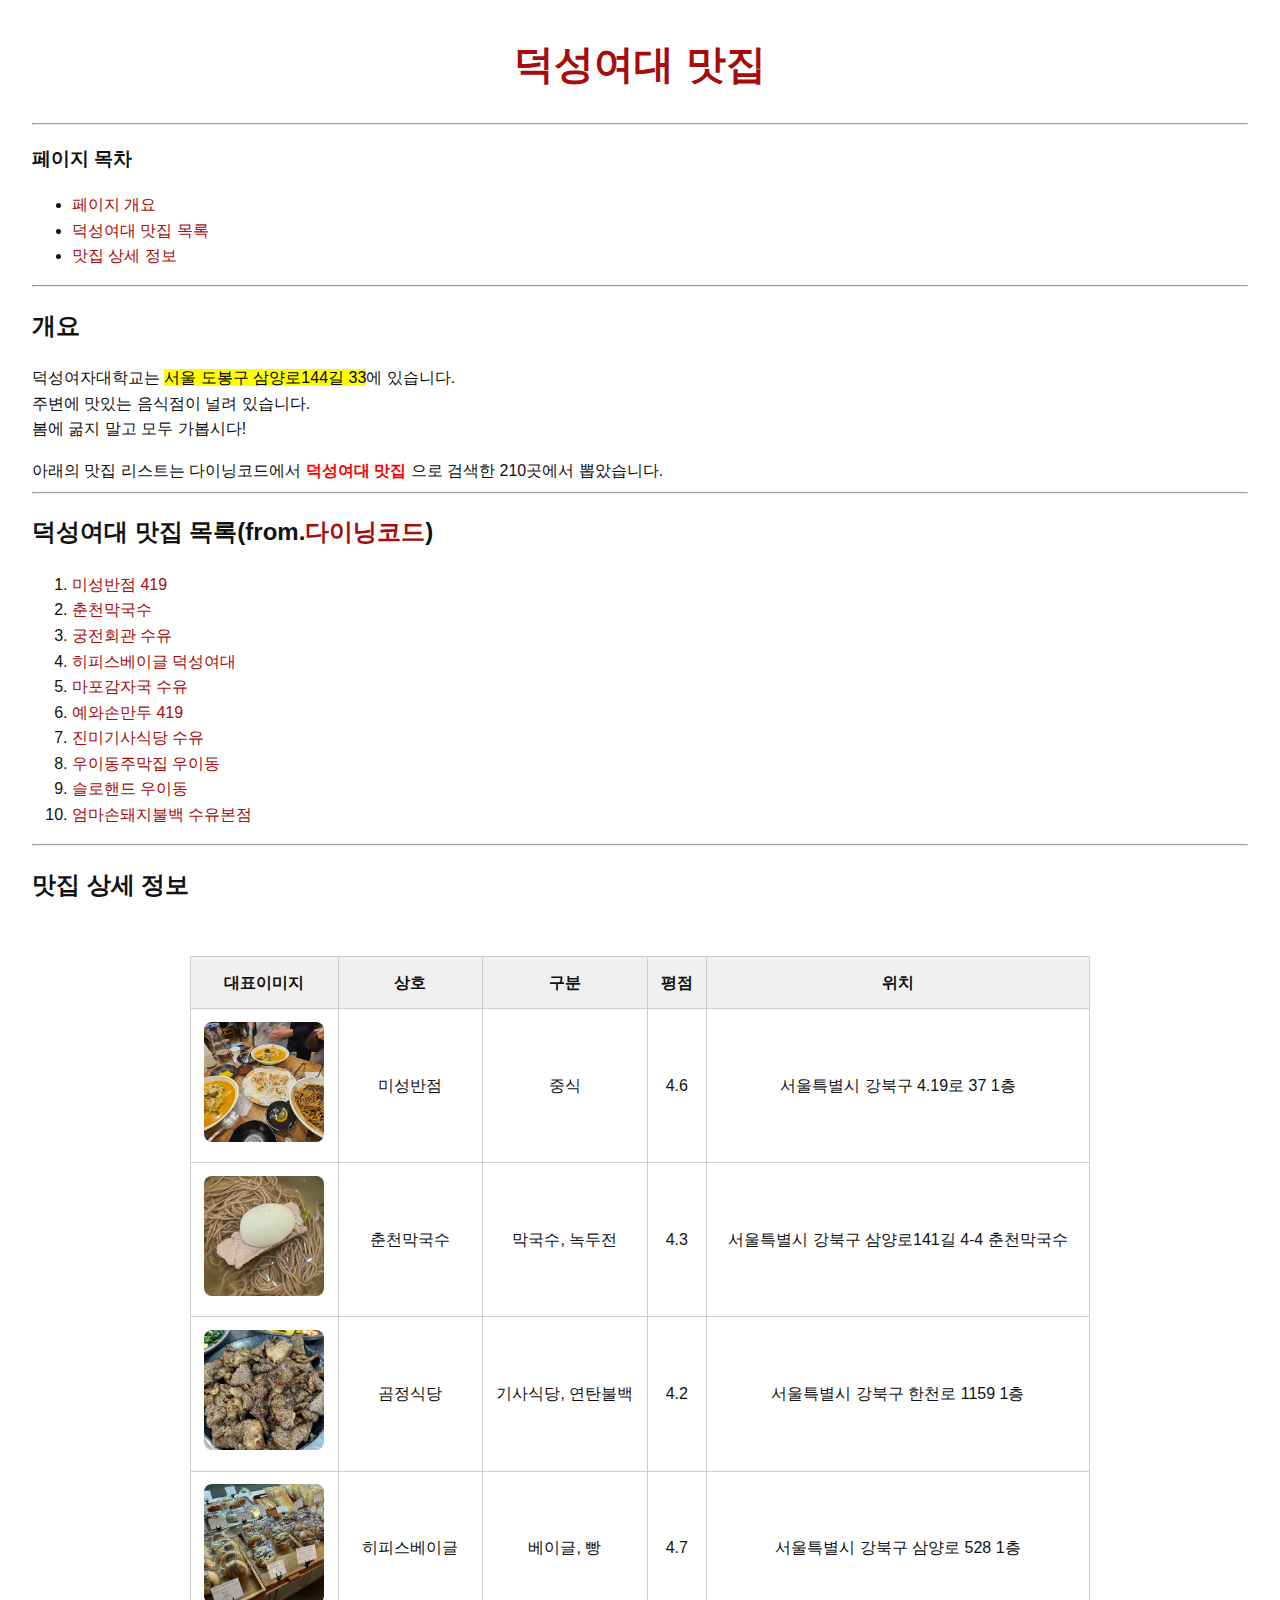
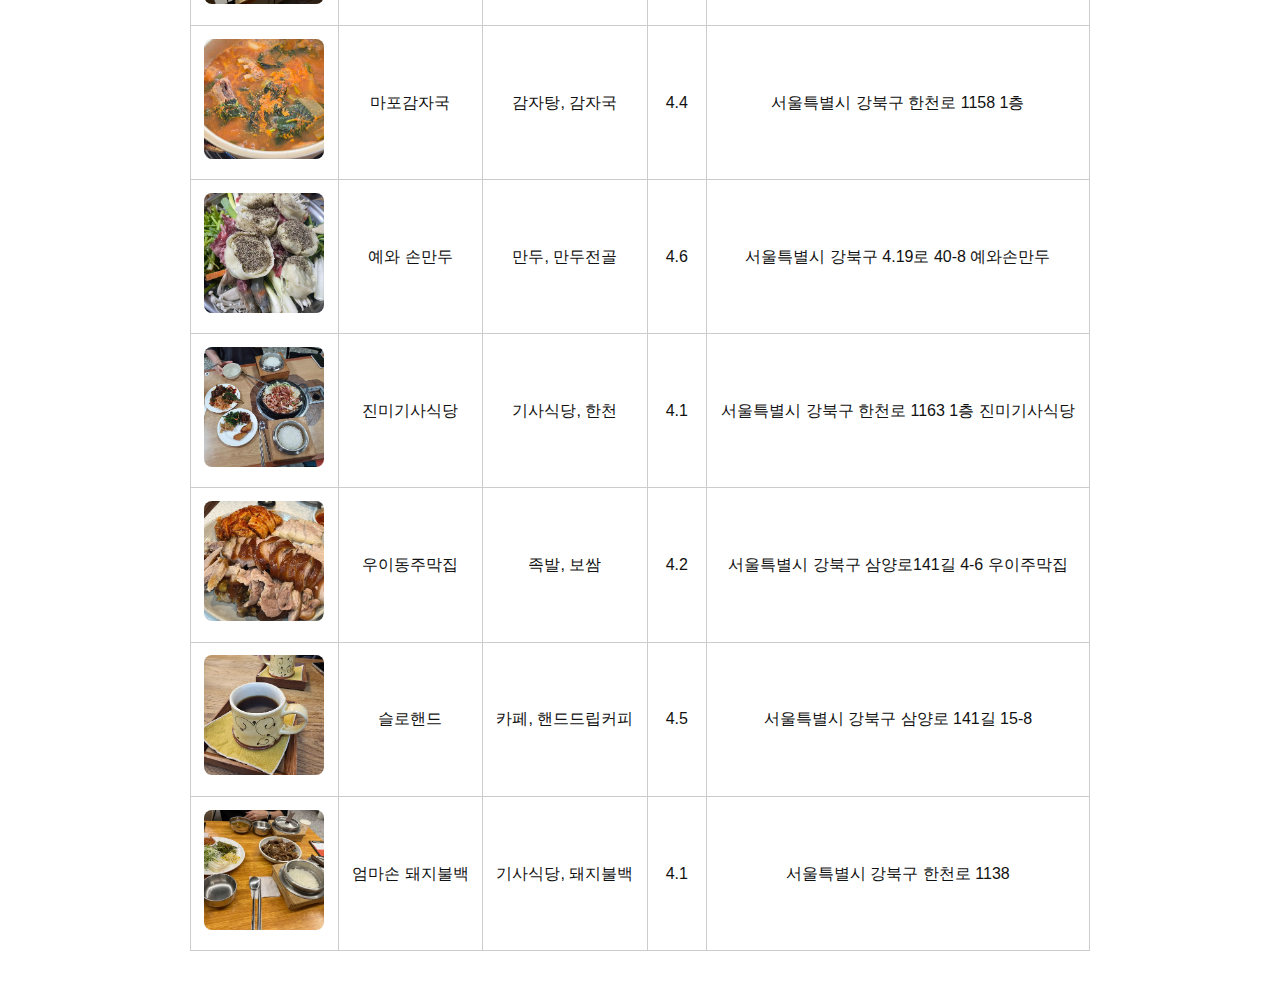
<file: index.html>
<!DOCTYPE html>
<html lang="ko">
    <head>
        <meta charset="utf-8">
        <title>덕성여대 맛집</title>
        <link rel="stylesheet" href="style.css" />
    </head>
    <body>

        <h1>덕성여대 맛집</h1>

        <hr>

        <!--페이지 목차-->
        <h3>페이지 목차</h3>

        <ul> <!--클릭하면 이동-->
            <li><a href="#overview">페이지 개요</a></li>
            <li><a href="#restaurant_list">덕성여대 맛집 목록</a></li>
            <li><a href="#restaurant_detail">맛집 상세 정보</a></li>
        </ul>

        <hr>

        <!--개요-->
        <h2 id="overview">개요</h2>
        <p>덕성여자대학교는 <mark>서울 도봉구 삼양로144길 33</mark>에 있습니다.<br>
            주변에 맛있는 음식점이 널려 있습니다.<br>봄에 굶지 말고 모두 가봅시다!</p>
        <div>아래의 맛집 리스트는 다이닝코드에서 
            <span class="highlight">덕성여대 맛집</span>
            으로 검색한 210곳에서 뽑았습니다.</div>

        <hr>

        <!--맛집 링크 리스트-->
        <h2 id="restaurant_list">덕성여대 맛집 목록(from.<a href ="https://www.diningcode.com/list.dc?query=%EB%8D%95%EC%84%B1%EC%97%AC%EB%8C%80"target="_blank">다이닝코드</a>)</h2>

        <ol type="1">
            <!--각각 상세 페이지로 연결-->
            <li><a href="pages/place1.html" title="링크를 클릭하시면 미성반점 상세페이지로 이동합니다.">미성반점 419</a></li>
            <li><a href="pages/place2.html" title="링크를 클릭하시면 춘천막국수 상세페이지로 이동합니다">춘천막국수</a></li>
            <li><a href="pages/place3.html" title="링크를 클릭하시면 궁전회관 상세페이지로 이동합니다.">궁전회관 수유</li>
            <li><a href="pages/place4.html" title="링크를 클릭하시면 히피스베이글 상세페이지로 이동합니다.">히피스베이글 덕성여대</a></li>
            <li><a href="pages/place5.html" title="링크를 클릭하시면 마포감자국 상세페이지로 이동합니다.">마포감자국 수유</a></li>
            <li><a href="pages/place6.html" title="링크를 클릭하시면 예와손만두 상세페이지로 이동합니다.">예와손만두 419</a></li>
            <li><a href="pages/place7.html" title="링크를 클릭하시면 진미기사식당 상세페이지로 이동합니다.">진미기사식당 수유</a></li>
            <li><a href="pages/place8.html" title="링크를 클릭하시면 우이동주막집 상세페이지로 이동합니다.">우이동주막집 우이동</a></li>
            <li><a href="pages/place9.html" title="링크를 클릭하시면 슬로핸드 상세페이지로 이동합니다.">슬로핸드 우이동</a></li>
            <li><a href="pages/place10.html" title="링크를 클릭하시면 엄마손돼지불백 상세페이지로 이동합니다.">엄마손돼지불백 수유본점</a></li>
        </ol>

        <hr>

        <!--맛집 상세 정보-->
        <h2 id="restaurant_detail">맛집 상세 정보</h2>
        <div class="table-wrapper">
            <table>
                <thead>
                    <tr>
                        <th>대표이미지</th>
                        <th>상호</th>
                        <th>구분</th>
                        <th>평점</th>
                        <th>위치</th>
                    </tr>
                </thead>
                <tbody>
                    <tr>
                        <td>
                            <a href="pages/place1.html" title="미성반점 상세 페이지">
                            <img src="media/place1.jpg.webp" alt="미성반점">
                            </a>
                        </td>
                        <td>미성반점</td>
                        <td>중식</td>
                        <td>4.6</td>
                        <td>서울특별시 강북구 4.19로 37 1층</td>
                    </tr>
                    <tr>
                        <td>
                            <a href="pages/place2.html" title="춘천막국수 상세 페이지">
                            <img src="media/place2.jpg.webp" alt="춘천막국수">
                            </a>
                        </td>
                        <td>춘천막국수</td>
                        <td>막국수, 녹두전</td>
                        <td>4.3</td>
                        <td>서울특별시 강북구 삼양로141길 4-4 춘천막국수</td>
                    </tr>
                    <tr>
                        <td>
                            <a href="pages/place3.html" title="곰정식당 상세 페이지">
                            <img src="media/place3.jpg.webp" alt="곰정식당">
                            </a>
                        </td>
                        <td>곰정식당</td>
                        <td>기사식당, 연탄불백</td>
                        <td>4.2</td>
                        <td>서울특별시 강북구 한천로 1159 1층</td>
                    </tr>
                    <tr>
                        <td>
                            <a href="pages/place4.html" title="히피스베이글 상세 페이지">
                            <img src="media/place4.jpg.webp" alt="히피스베이글">
                            </a>
                        </td>
                        <td>히피스베이글</td>
                        <td>베이글, 빵</td>
                        <td>4.7</td>
                        <td>서울특별시 강북구 삼양로 528 1층</td>
                    </tr>
                    <tr>
                        <td>
                            <a href="pages/place5.html" title="마포감자국 상세 페이지">
                            <img src="media/place5.jpg.webp" alt="마포감자국">
                            </a>
                        </td>
                        <td>마포감자국</td>
                        <td>감자탕, 감자국</td>
                        <td>4.4</td>
                        <td>서울특별시 강북구 한천로 1158 1층</td>
                    </tr>
                    <tr>
                        <td>
                            <a href="pages/place6.html" title="예와 손만두 상세 페이지">
                            <img src="media/place6.jpg.webp" alt="예와 손만두">
                            </a>
                        </td>
                        <td>예와 손만두</td>
                        <td>만두, 만두전골</td>
                        <td>4.6</td>
                        <td>서울특별시 강북구 4.19로 40-8 예와손만두</td>
                    </tr>
                    <tr>
                        <td>
                            <a href="pages/place7.html" title="진미기사식당 상세 페이지">
                            <img src="media/place7.jpg.webp" alt="진미기사식당">
                            </a>
                        </td>
                        <td>진미기사식당</td>
                        <td>기사식당, 한천</td>
                        <td>4.1</td>
                        <td>서울특별시 강북구 한천로 1163 1층 진미기사식당</td>
                    </tr>
                    <tr>
                        <td>
                            <a href="pages/place8.html" title="우이동주막집 상세 페이지">
                            <img src="media/place8.jpg.webp" alt="우이동주막집">
                            </a>
                        </td>
                        <td>우이동주막집</td>
                        <td>족발, 보쌈</td>
                        <td>4.2</td>
                        <td>서울특별시 강북구 삼양로141길 4-6 우이주막집</td>
                    </tr>
                    <tr>
                        <td>
                            <a href="pages/place9.html" title="슬로핸드 상세 페이지">
                            <img src="media/place9.jpg.webp" alt="슬로핸드">
                            </a>
                        </td>
                        <td>슬로핸드</td>
                        <td>카페, 핸드드립커피</td>
                        <td>4.5</td>
                        <td>서울특별시 강북구 삼양로 141길 15-8</td>
                    </tr>
                    <tr>
                        <td>
                            <a href="pages/place10.html" title="돼지불백 상세 페이지">
                            <img src="media/place10.jpg.webp" alt="엄마손 돼지불백">
                            </a>
                        </td>
                        <td>엄마손 돼지불백</td>
                        <td>기사식당, 돼지불백</td>
                        <td>4.1</td>
                        <td>서울특별시 강북구 한천로 1138</td>
                    </tr>
                </tbody>
            </table>
        </div>
    </body>
</html>
</file>
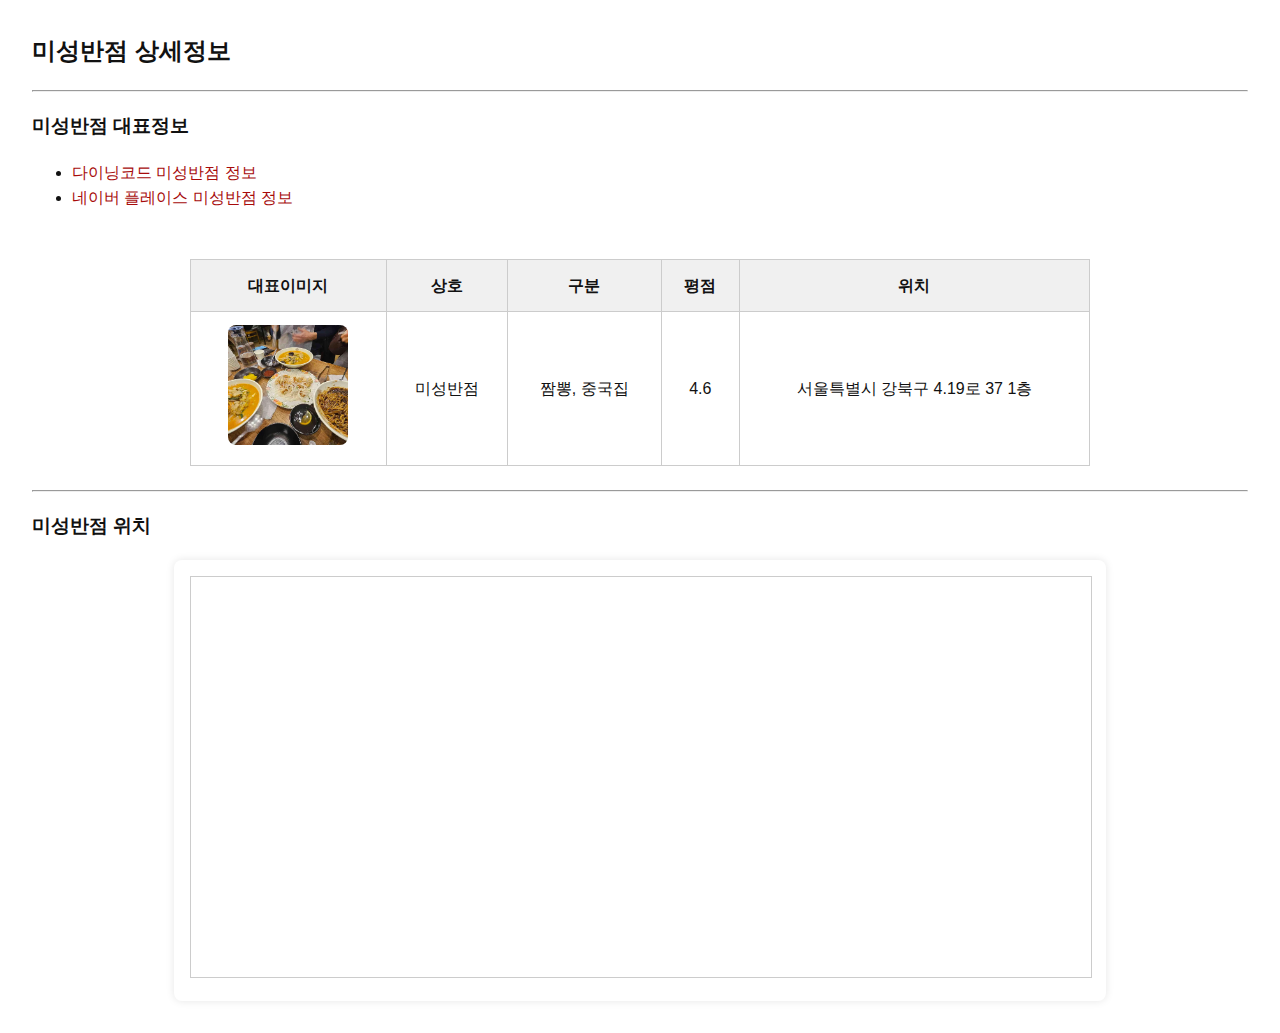
<file: pages/place1.html>
<!DOCTYPE html>
<html lang="ko">
<head>
    <meta charset="utf-8">
    <title>미성반점 상세정보</title>
    <link rel="stylesheet" href="https://yujinshim05.github.io/dswu_yumm/style.css">
</head>
<body>

    <!--페이지 제목-->
    <h2>미성반점 상세정보</h2>
    <hr>

    <!-- 외부 정보 링크-->
    <h3>미성반점 대표정보</h3>
    <ul>
    <li><a href="https://www.diningcode.com/profile.php?rid=EoSFCReL7v7S" target="_blank">다이닝코드 미성반점 정보</a></li>
    <li><a href="https://map.naver.com/p/entry/place/1898093858?placePath=%252Fhome%253Fentry%253Dplt&searchType=place&lng=127.0101463&lat=37.6471461&c=15.00,0,0,0,dh" target="_blank">네이버 플레이스 미성반점 정보</a></li>
    </ul>

    <!--매장 상세 정보 테이블-->
    <div class="table-wrapper">
    <table> 
        <thead>
        <tr>
            <th>대표이미지</th>
            <th>상호</th>
            <th>구분</th>
            <th>평점</th>
            <th>위치</th>
        </tr>
        </thead>
        <tbody>
        <tr>
            <td><img src="images/place1.jpg.webp" alt="미성반점" width="100" height="100"></td>
            <td>미성반점</td>
            <td>짬뽕, 중국집</td>
            <td>4.6</td>
            <td>서울특별시 강북구 4.19로 37 1층</td>
        </tr>
        </tbody>
    </table>
    </div>

    <hr>

    <!--지도-->
    <h3>미성반점 위치</h3>
    <div class="map-container">
        <iframe src="https://www.google.com/maps/embed?pb=!1m18!1m12!1m3!1d3159.0902625477884!2d127.00756827654347!3d37.64708191950438!2m3!1f0!2f0!3f0!3m2!1i1024!2i768!4f13.1!3m3!1m2!1s0x357cbdc2d050b8c7%3A0xe9a9e980609ea609!2z66-47ISx67CY7KCQ!5e0!3m2!1sko!2skr!4v1741822337895!5m2!1sko!2skr" width="100%" height="400" style="border:1px solid #ccc;" allowfullscreen="" loading="lazy" referrerpolicy="no-referrer-when-downgrade">
        </iframe>
    </div>
</body>
</html>
</file>
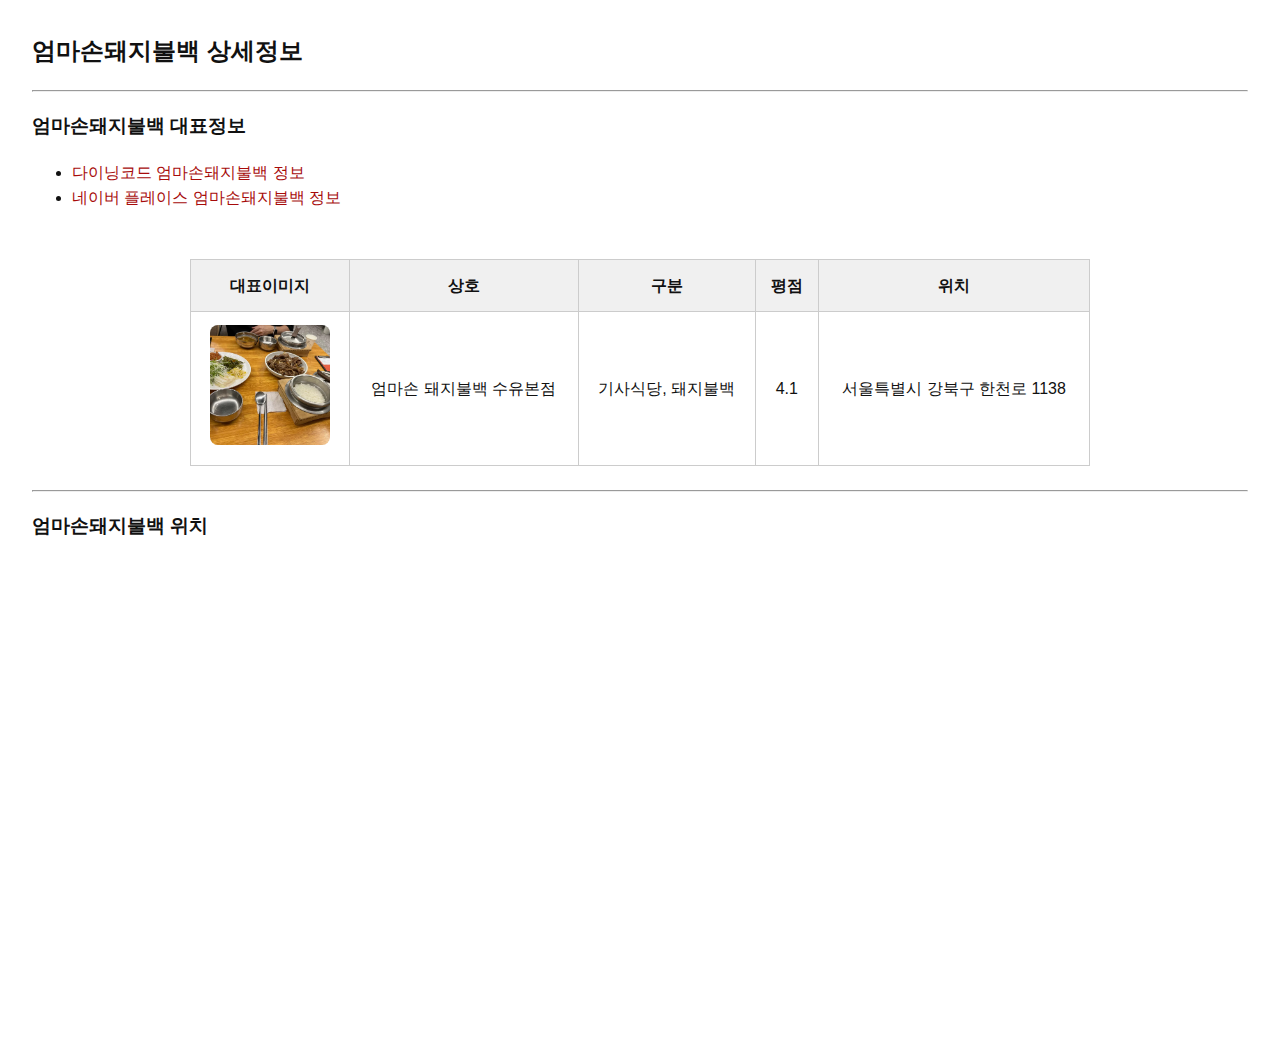
<file: pages/place10.html>
<!DOCTYPE html>
<html lang="ko">
  <head>
    <meta charset="utf-8">
    <title>엄마손돼지불백 상세정보</title>
    <link rel="stylesheet" href="https://yujinshim05.github.io/dswu_yumm/style.css">
  </head>
  <body>

    <!--페이지 제목-->
    <h2>엄마손돼지불백 상세정보</h2>
    <hr>

    <!--외부 정보 링크-->
    <h3>엄마손돼지불백 대표정보</h3>
    <ul>
      <li><a href="https://www.diningcode.com/profile.php?rid=YlIUedKbiOKd" target="_blank">다이닝코드 엄마손돼지불백 정보</a></li>
      <li><a href="https://map.naver.com/p/entry/place/18612798?c=15.00,0,0,0,dh" target="_blank">네이버 플레이스 엄마손돼지불백 정보</a></li>
    </ul>

    <!--매장 상세 정보 테이블-->
    <div class="table-wrapper">
      <table> 
        <thead>
          <tr>
            <th>대표이미지</th>
            <th>상호</th>
            <th>구분</th>
            <th>평점</th>
            <th>위치</th>
          </tr>
        </thead>
        <tbody>
          <tr>
            <td><img src="images/place10.jpg.webp" alt="엄마손돼지불백" width="100" height="100"></td>
            <td>엄마손 돼지불백 수유본점</td>
            <td>기사식당, 돼지불백</td>
            <td>4.1</td>
            <td>서울특별시 강북구 한천로 1138</td>
          </tr>
        </tbody>
      </table>
    </div>
    <hr>

    <!--지도-->
    <h3>엄마손돼지불백 위치</h3>
    <iframe src="https://www.google.com/maps/embed?pb=!1m18!1m12!1m3!1d3159.1231871031227!2d127.01580507654349!3d37.64630781954872!2m3!1f0!2f0!3f0!3m2!1i1024!2i768!4f13.1!3m3!1m2!1s0x357cbc22809ee9ff%3A0x9234d24f28b7ebc5!2z7JeE66eI7IaQ64-87KeA67aI67CxIOyImOycoOuzuOygkA!5e0!3m2!1sko!2skr!4v1741922052306!5m2!1sko!2skr" width="600" height="450" style="border:0;" allowfullscreen="" loading="lazy" referrerpolicy="no-referrer-when-downgrade"></iframe> 
  </body>
</html>
</file>
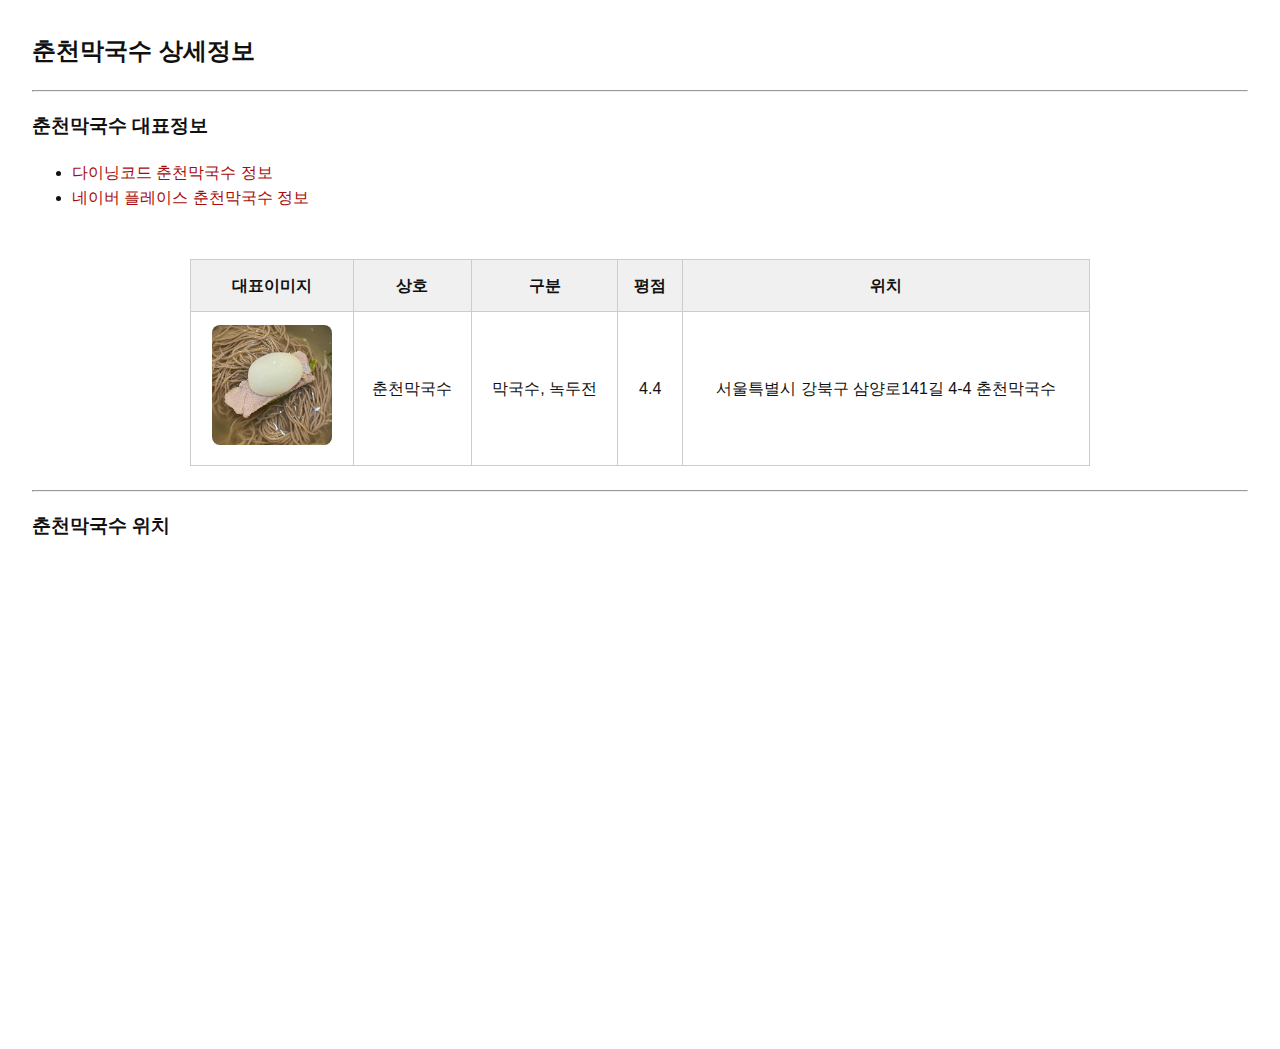
<file: pages/place2.html>
<!DOCTYPE html>
<html lang="ko">
<head>
    <meta charset="utf-8">
    <title>춘천막국수 상세정보</title>
    <link rel="stylesheet" href="https://yujinshim05.github.io/dswu_yumm/style.css">
</head>
<body>

    <!--페이지 제목-->
    <h2>춘천막국수 상세정보</h2>
    <hr>

    <!--외부 정보 링크-->
    <h3>춘천막국수 대표정보</h3>
    <ul>
    <li><a href="https://www.diningcode.com/profile.php?rid=Rg4VGFyEklE7" target="_blank">다이닝코드 춘천막국수 정보</a></li>
    <li><a href="https://map.naver.com/p/search/%EC%9A%B0%EC%9D%B4%EB%8F%99%20%EC%B6%98%EC%B2%9C%EB%A7%89%EA%B5%AD%EC%88%98/place/38276331?placePath=?entry=pll&from=nx&fromNxList=true&searchType=place&c=15.00,0,0,0,dh" target="_blank">네이버 플레이스 춘천막국수 정보</a></li>
    </ul>

    <!--매장 상세 정보 테이블-->
    <div class="table-wrapper">
    <table> 
        <thead>
        <tr>
            <th>대표이미지</th>
            <th>상호</th>
            <th>구분</th>
            <th>평점</th>
            <th>위치</th>
        </tr>
        </thead>
        <tbody>
        <tr>
            <td><img src="images/place2.jpg.webp" alt="춘천막국수" width="100" height="100"></td>
            <td>춘천막국수</td>
            <td>막국수, 녹두전</td>
            <td>4.4</td>
            <td>서울특별시 강북구 삼양로141길 4-4 춘천막국수 </td>
        </tr>
        </tbody>
    </table>
    </div>
    <hr>

    <!--지도-->
    <h3>춘천막국수 위치</h3>
    <iframe src="https://www.google.com/maps/embed?pb=!1m18!1m12!1m3!1d3158.9471418516896!2d127.01030117654359!3d37.65044671931107!2m3!1f0!2f0!3f0!3m2!1i1024!2i768!4f13.1!3m3!1m2!1s0x357cbc273783c6d5%3A0xd225ca3200179649!2z7LaY7LKc66eJ6rWt7IiY!5e0!3m2!1sko!2skr!4v1741918502711!5m2!1sko!2skr" width="600" height="450" style="border:0;" allowfullscreen="" loading="lazy" referrerpolicy="no-referrer-when-downgrade"></iframe>
</body>
</html>
</file>
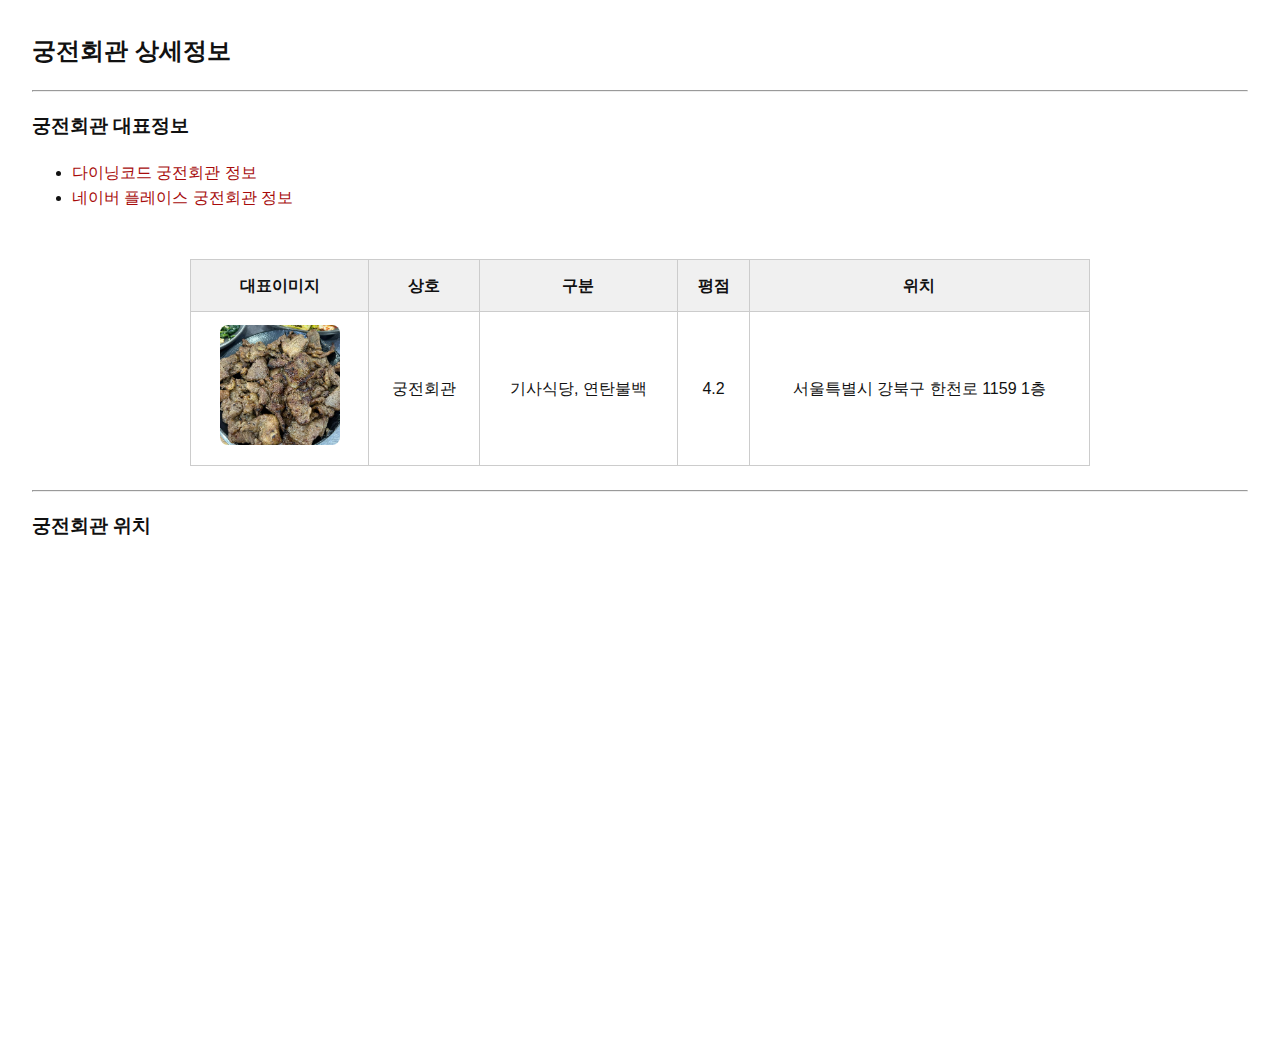
<file: pages/place3.html>
<!DOCTYPE html>
<html lang="ko">
  <head>
    <meta charset="utf-8">
    <title>궁전회관 상세정보</title>
    <link rel="stylesheet" href="https://yujinshim05.github.io/dswu_yumm/style.css">
  </head>
  <body>

    <!--페이지 제목-->
    <h2>궁전회관 상세정보</h2>
    <hr>

    <!--외부 정보 링크-->
    <h3>궁전회관 대표정보</h3>
    <ul>
      <li><a href="https://www.diningcode.com/profile.php?rid=LbW8IyOCzv6D" target="_blank">다이닝코드 궁전회관 정보</a></li>
      <li><a href="https://map.naver.com/p/search/%EA%B6%81%EC%A0%84%ED%9A%8C%EA%B4%80%20%EC%88%98%EC%9C%A0/place/17947483?c=15.00,0,0,0,dh&isCorrectAnswer=true" target="_blank">네이버 플레이스 궁전회관 정보</a></li>
    </ul>

    <!--매장 상세 정보 테이블-->
    <div class="table-wrapper">
      <table> 
        <thead>
          <tr>
            <th>대표이미지</th>
            <th>상호</th>
            <th>구분</th>
            <th>평점</th>
            <th>위치</th>
          </tr>
        </thead>
        <tbody>
          <tr>
            <td><img src="images/place3.jpg.webp" alt="궁전회관" width="100" height="100"></td>
            <td>궁전회관</td>
            <td>기사식당, 연탄불백</td>
            <td>4.2</td>
            <td>서울특별시 강북구 한천로 1159 1층</td>
          </tr>
        </tbody>
      </table>
    </div>
    <hr>

    <!--위치-->
    <h3>궁전회관 위치</h3>
    <iframe src="https://www.google.com/maps/embed?pb=!1m18!1m12!1m3!1d3159.0853882525166!2d127.01374967654361!3d37.64719651949766!2m3!1f0!2f0!3f0!3m2!1i1024!2i768!4f13.1!3m3!1m2!1s0x357cbc2256ef7639%3A0x96270b115a3d1938!2z6raB7KCE7ZqM6rSA!5e0!3m2!1sko!2skr!4v1741918790417!5m2!1sko!2skr" width="600" height="450" style="border:0;" allowfullscreen="" loading="lazy" referrerpolicy="no-referrer-when-downgrade"></iframe>
  </body>
</html>
</file>
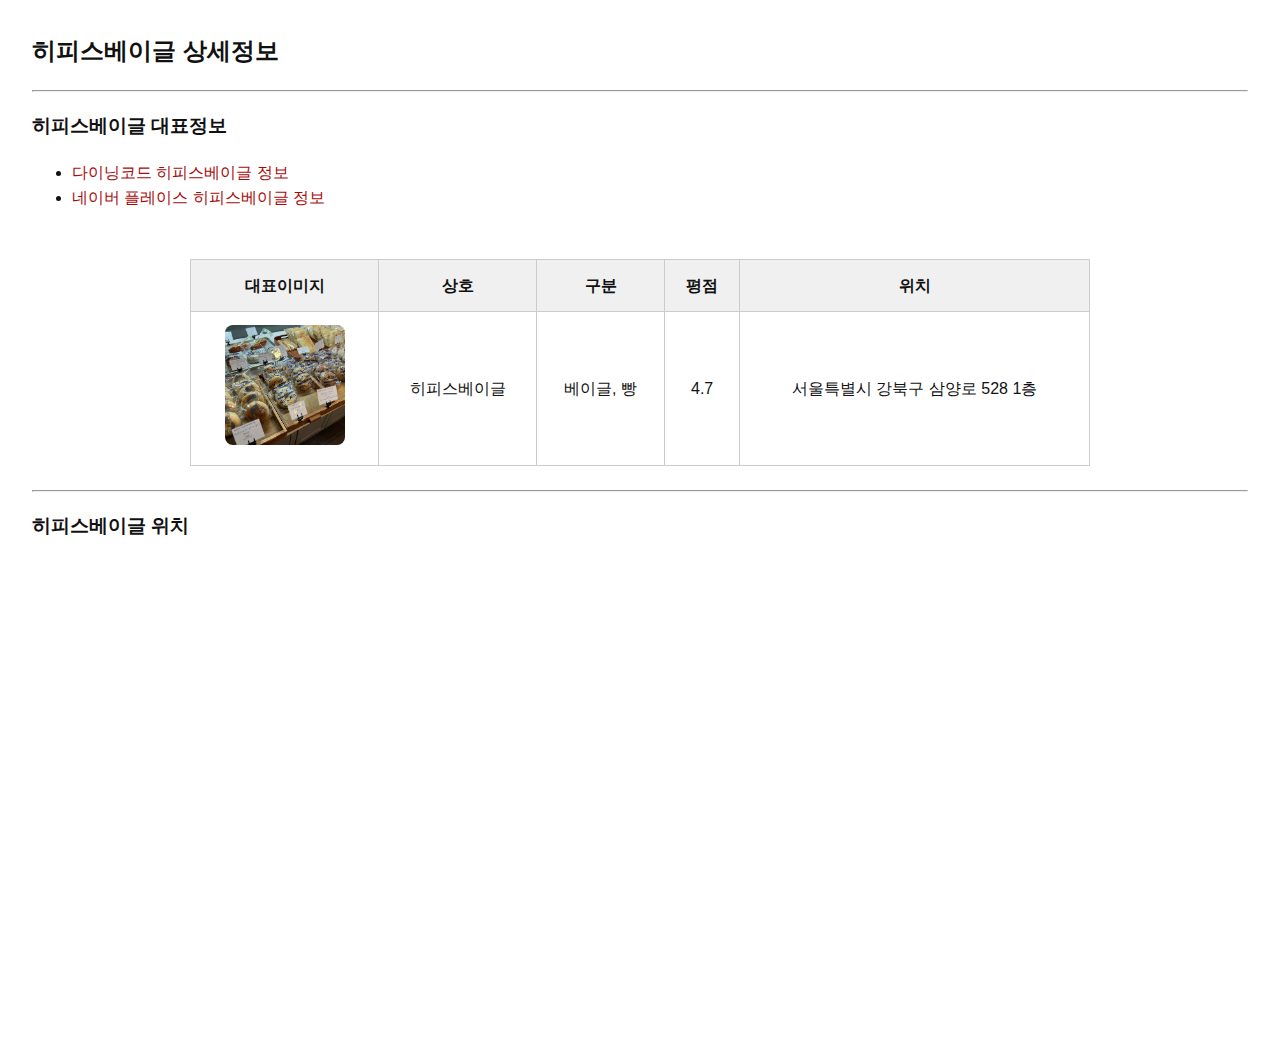
<file: pages/place4.html>
<!DOCTYPE html>
<html lang="ko">
  <head>
    <meta charset="utf-8">
    <title>히피스베이글 상세정보</title>
    <link rel="stylesheet" href="https://yujinshim05.github.io/dswu_yumm/style.css">
  </head>
  <body>

    <!--페이지 제목-->
    <h2>히피스베이글 상세정보</h2>
    <hr>

    <!--외부 정보 링크-->
    <h3>히피스베이글 대표정보</h3>
    <ul>
      <li><a href="https://www.diningcode.com/profile.php?rid=rRkynFz4YGYl" target="_blank">다이닝코드 히피스베이글 정보</a></li>
      <li><a href="https://map.naver.com/p/search/%ED%9E%88%ED%94%BC%EC%8A%A4%EB%B2%A0%EC%9D%B4%EA%B8%80%20/place/35051635?c=15.00,0,0,0,dh&isCorrectAnswer=true" target="_blank">네이버 플레이스 히피스베이글 정보</a></li>
    </ul>

    <!--매장 상세 정보 테이블-->
    <div class="table-wrapper">
      <table> 
        <thead>
          <tr>
            <th>대표이미지</th>
            <th>상호</th>
            <th>구분</th>
            <th>평점</th>
            <th>위치</th>
          </tr>
        </thead>
        <tbody>
          <tr>
            <td><img src="images/place4.jpg.webp" alt="미성반점" width="100" height="100"></td>
            <td>히피스베이글</td>
            <td>베이글, 빵</td>
            <td>4.7</td>
            <td>서울특별시 강북구 삼양로 528 1층 </td>
          </tr>
        </tbody>
      </table>
    </div>
    <hr>

    <!--지도-->
    <h3>히피스베이글 위치</h3>
    <iframe src="https://www.google.com/maps/embed?pb=!1m18!1m12!1m3!1d3158.964428524706!2d127.01104987654371!3d37.65004031933431!2m3!1f0!2f0!3f0!3m2!1i1024!2i768!4f13.1!3m3!1m2!1s0x357cbd2805f12dad%3A0x22acc44e07995af2!2z7Z6I7ZS87Iqk67Kg7J206riA!5e0!3m2!1sko!2skr!4v1741918956578!5m2!1sko!2skr" width="600" height="450" style="border:0;" allowfullscreen="" loading="lazy" referrerpolicy="no-referrer-when-downgrade"></iframe>
  </body>
</html>
</file>
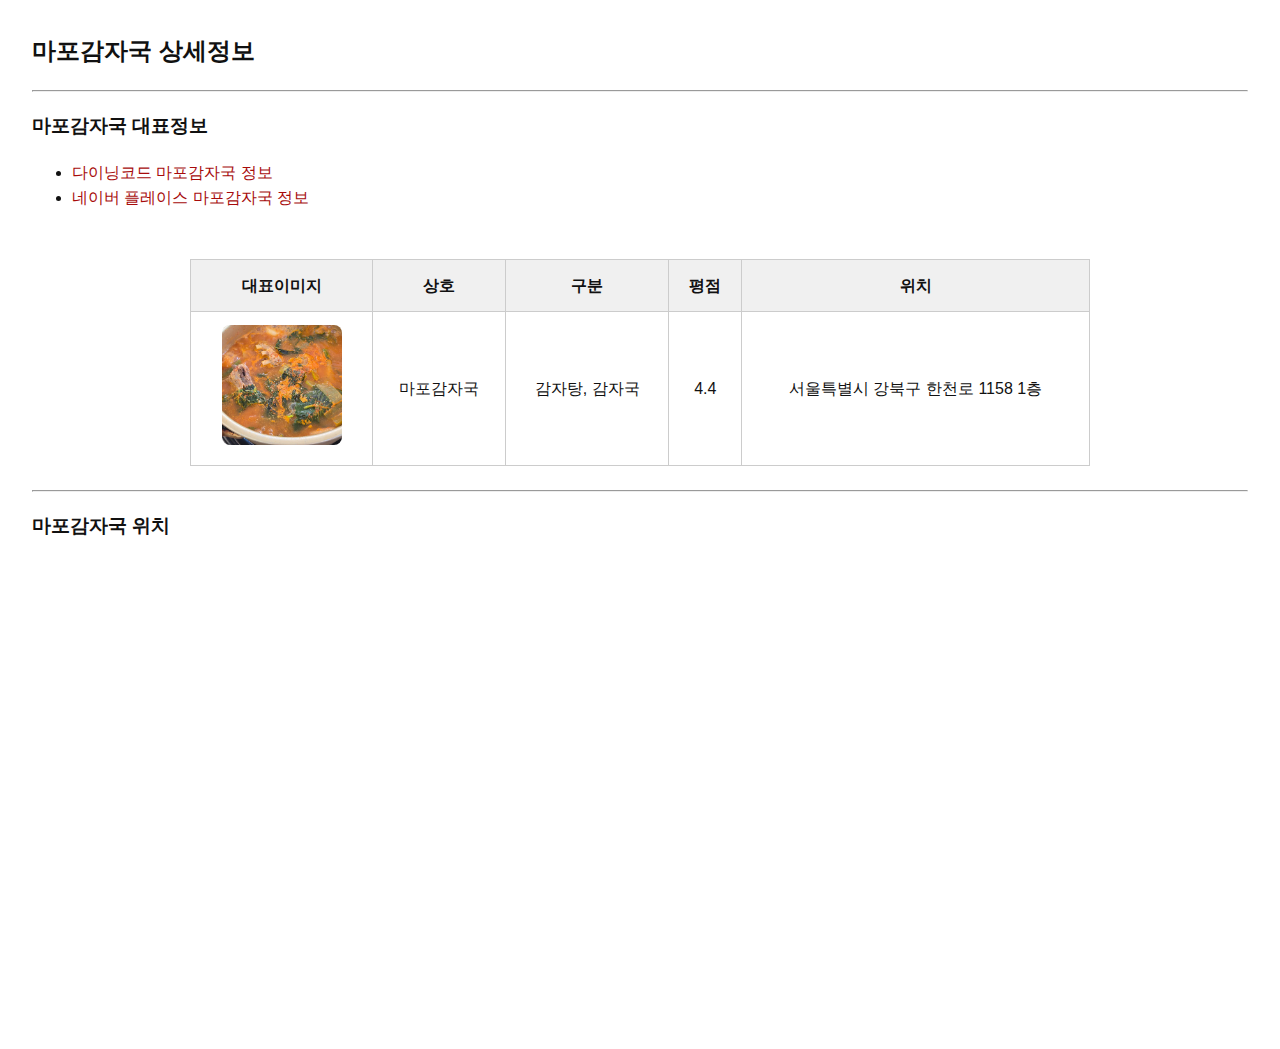
<file: pages/place5.html>
<!DOCTYPE html>
<html lang="ko">
  <head>
    <meta charset="utf-8">
    <title>마포감자국 상세정보</title>
    <link rel="stylesheet" href="https://yujinshim05.github.io/dswu_yumm/style.css">
  </head>
  <body>

    <!--페이지 제목-->
    <h2>마포감자국 상세정보</h2>
    <hr>

    <!--외부 정보 링크-->
    <h3>마포감자국 대표정보</h3>
    <ul>
      <li><a href="https://www.diningcode.com/profile.php?rid=hinOzlAxyJee" target="_blank">다이닝코드 마포감자국 정보</a></li>
      <li><a href="https://map.naver.com/p/entry/place/20601266?c=15.00,0,0,0,dh" target="_blank">네이버 플레이스 마포감자국 정보</a></li>
    </ul>

    <!--매장 상세 정보 테이블-->
    <div class="table-wrapper">
      <table> 
        <thead>
          <tr>
            <th>대표이미지</th>
            <th>상호</th>
            <th>구분</th>
            <th>평점</th>
            <th>위치</th>
          </tr>
        </thead>
        <tbody>
          <tr>
            <td><img src="images/place5.jpg.webp" alt="미성반점" width="100" height="100"></td>
            <td>마포감자국</td>
            <td>감자탕, 감자국</td>
            <td>4.4</td>
            <td>서울특별시 강북구 한천로 1158 1층</td>
          </tr>
        </tbody>
      </table>
    </div>
    <hr>

    <!--위치-->
    <h3>마포감자국 위치</h3>
    <iframe src="https://www.google.com/maps/embed?pb=!1m18!1m12!1m3!1d3159.076503051733!2d127.01420587654357!3d37.647405419485644!2m3!1f0!2f0!3f0!3m2!1i1024!2i768!4f13.1!3m3!1m2!1s0x357cbc260821e7a1%3A0xccec511e3b0a8418!2z66eI7Y-s6rCQ7J6Q6rWt7KeR!5e0!3m2!1sko!2skr!4v1741920259522!5m2!1sko!2skr" width="600" height="450" style="border:0;" allowfullscreen="" loading="lazy" referrerpolicy="no-referrer-when-downgrade"></iframe>
  </body>
</html>
</file>
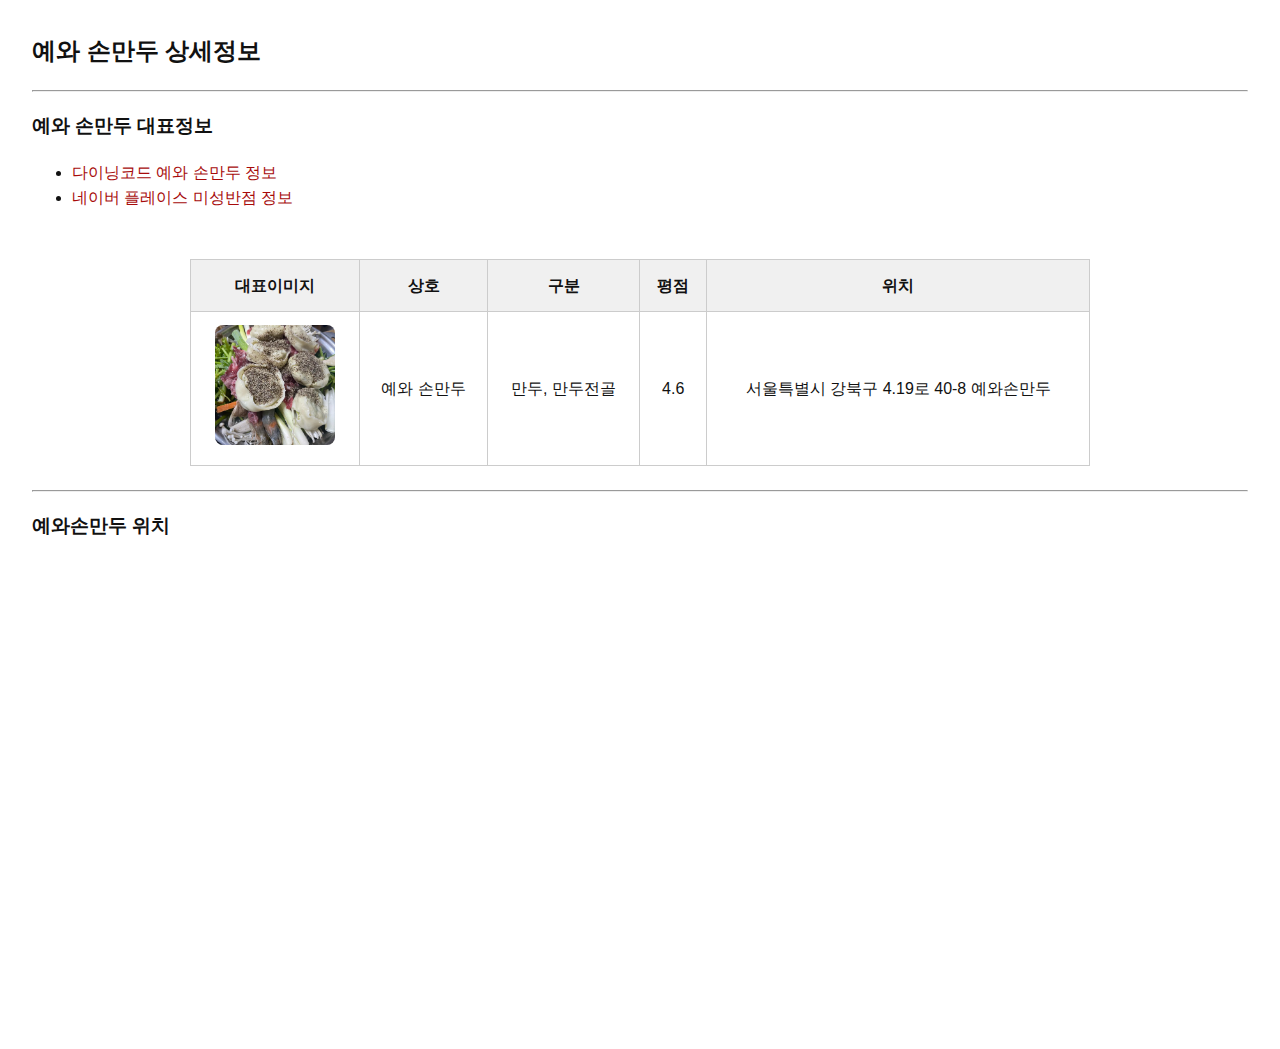
<file: pages/place6.html>
<!DOCTYPE html>
<html lang="ko">
  <head>
    <meta charset="utf-8">
    <title>예와 손만두 상세정보</title>
    <link rel="stylesheet" href="https://yujinshim05.github.io/dswu_yumm/style.css">
  </head>
  <body>

    <!--페이지 제목-->
    <h2>예와 손만두 상세정보</h2>
    <hr>

    <!--외부 정보 링크-->
    <h3>예와 손만두 대표정보</h3>
    <ul>
      <li><a href="https://www.diningcode.com/profile.php?rid=BLesID6qpiwi" target="_blank">다이닝코드 예와 손만두 정보</a></li>
      <li><a href="https://map.naver.com/p/search/%EC%98%88%EC%99%80%20%EC%86%90%EB%A7%8C%EB%91%90/place/11729100?c=15.00,0,0,0,dh&isCorrectAnswer=true" target="_blank">네이버 플레이스 미성반점 정보</a></li>
    </ul>

    <!--매장 상세 정보 테이블-->
    <div class="table-wrapper">
      <table> 
        <thead>
          <tr>
            <th>대표이미지</th>
            <th>상호</th>
            <th>구분</th>
            <th>평점</th>
            <th>위치</th>
          </tr>
        </thead>
        <tbody>
          <tr>
            <td><img src="images/place6.jpg.webp" alt="미성반점" width="100" height="100"></td>
            <td>예와 손만두</td>
            <td>만두, 만두전골</td>
            <td>4.6</td>
            <td>서울특별시 강북구 4.19로 40-8 예와손만두</td>
          </tr>
        </tbody>
      </table>
    </div>
    <hr>

    <!--지도-->
    <h3>예와손만두 위치</h3>
    <iframe src="https://www.google.com/maps/embed?pb=!1m18!1m12!1m3!1d3159.069386019796!2d127.0049349901792!3d37.64757274733729!2m3!1f0!2f0!3f0!3m2!1i1024!2i768!4f13.1!3m3!1m2!1s0x357cbc253688abe1%3A0xfa6e2c4cb8f5a507!2z7JiI7JmA7IaQ66eM65GQ!5e0!3m2!1sko!2skr!4v1741921338894!5m2!1sko!2skr" width="600" height="450" style="border:0;" allowfullscreen="" loading="lazy" referrerpolicy="no-referrer-when-downgrade"></iframe>
  </body>
</html>
</file>
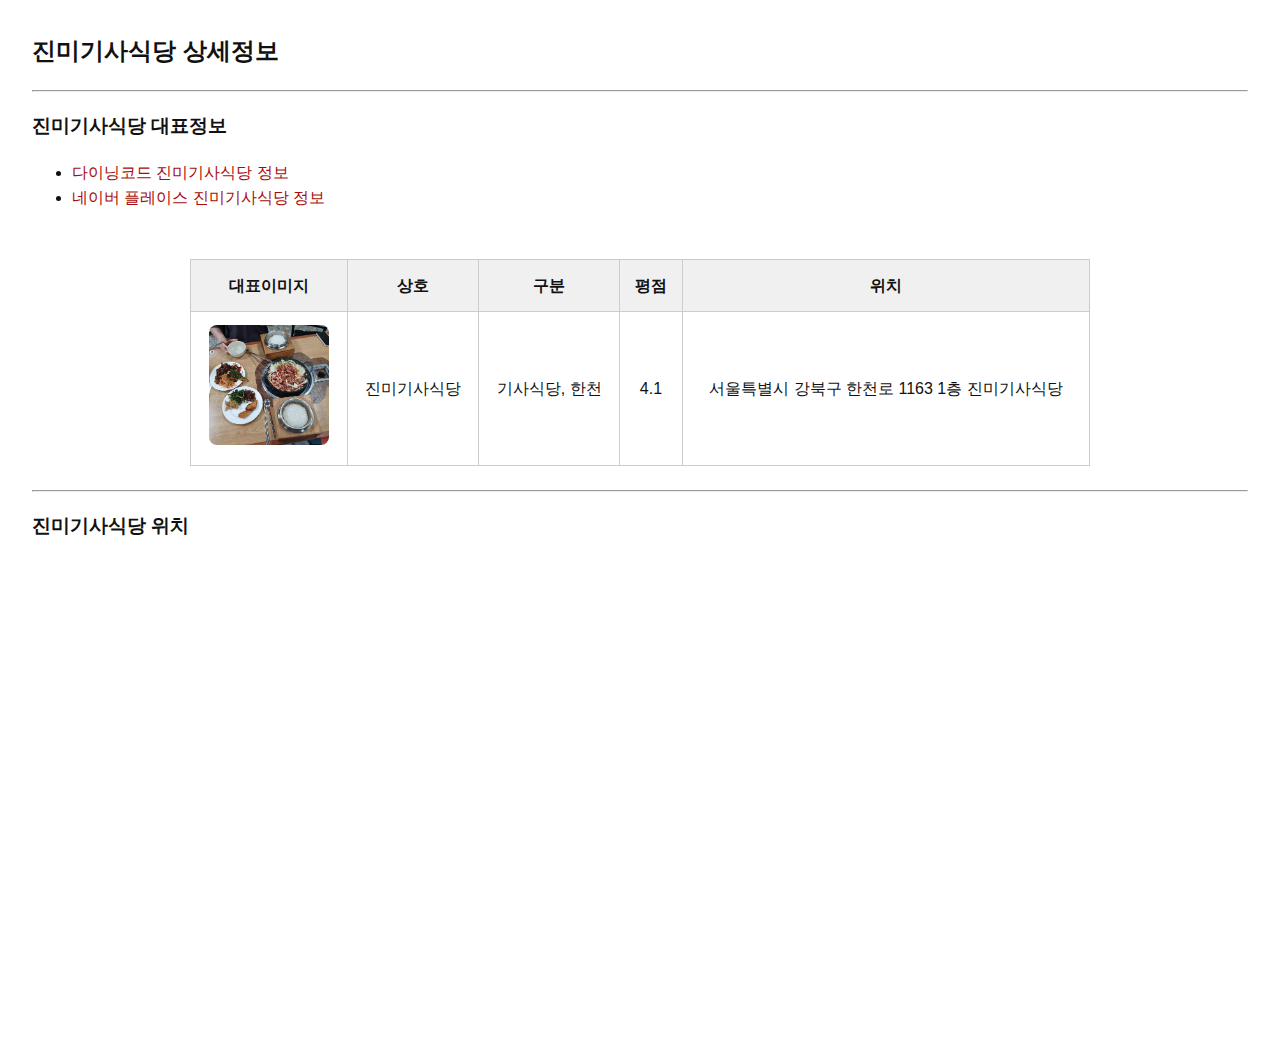
<file: pages/place7.html>
<!DOCTYPE html>
<html lang="ko">
  <head>
    <meta charset="utf-8">
    <title>진미기사식당 상세정보</title>
    <link rel="stylesheet" href="https://yujinshim05.github.io/dswu_yumm/style.css">
  </head>
  <body>

    <!--페이지 제목-->
    <h2>진미기사식당 상세정보</h2>
    <hr>

    <!--외부 정보 링크-->
    <h3>진미기사식당 대표정보</h3>
    <ul>
      <li><a href="https://www.diningcode.com/profile.php?rid=t3i2Fy12BJvj" target="_blank">다이닝코드 진미기사식당 정보</a></li>
      <li><a href="https://map.naver.com/p/entry/place/37098323?c=15.00,0,0,0,dh" target="_blank">네이버 플레이스 진미기사식당 정보</a></li>
    </ul>

    <!--매장 상세 정보 테이블-->
    <div class="table-wrapper">
      <table> 
        <thead>
          <tr>
            <th>대표이미지</th>
            <th>상호</th>
            <th>구분</th>
            <th>평점</th>
            <th>위치</th>
          </tr>
        </thead>
        <tbody>
          <tr>
            <td><img src="images/place7.jpg.webp" alt="진미기사식당" width="100" height="100"></td>
            <td>진미기사식당</td>
            <td>기사식당, 한천</td>
            <td>4.1</td>
            <td>서울특별시 강북구 한천로 1163 1층 진미기사식당</td>
          </tr>
        </tbody>
      </table>
    </div>
    <hr>

    <!---지도-->
    <h3>진미기사식당 위치</h3>
    <iframe src="https://www.google.com/maps/embed?pb=!1m18!1m12!1m3!1d3159.0712203992775!2d127.01336897654359!3d37.647529619478775!2m3!1f0!2f0!3f0!3m2!1i1024!2i768!4f13.1!3m3!1m2!1s0x357cbc2254903ae5%3A0x394f7003f5c0d1be!2z7KeE66-46riw7IKs7Iud64u5!5e0!3m2!1sko!2skr!4v1741921582611!5m2!1sko!2skr" width="600" height="450" style="border:0;" allowfullscreen="" loading="lazy" referrerpolicy="no-referrer-when-downgrade"></iframe>
  </body>
</html>
</file>
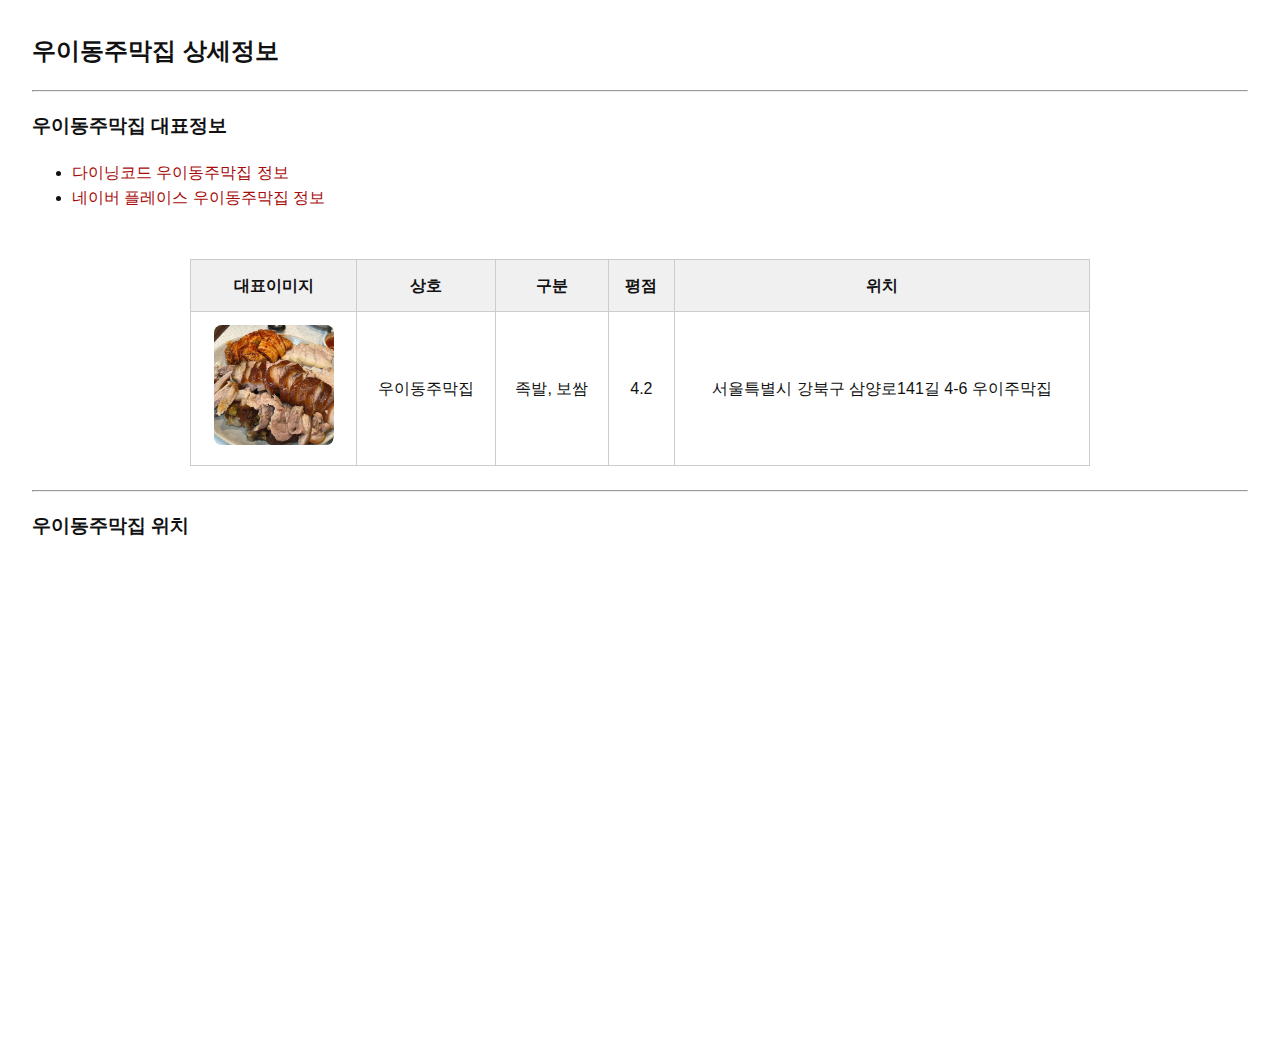
<file: pages/place8.html>
<!DOCTYPE html>
<html lang="ko">
  <head>
    <meta charset="utf-8">
    <title>우이동주막집 상세정보</title>
    <link rel="stylesheet" href="https://yujinshim05.github.io/dswu_yumm/style.css">
  </head>
  <body>

    <!--페이지 제목-->
    <h2>우이동주막집 상세정보</h2>
    <hr>

    <!--외부 정보 링크-->
    <h3>우이동주막집 대표정보</h3>
    <ul>
      <li><a href="https://www.diningcode.com/profile.php?rid=9mw4yVM7iDeO" target="_blank">다이닝코드 우이동주막집 정보</a></li>
      <li><a href="https://map.naver.com/p/entry/place/19872879?c=15.00,0,0,0,dh" target="_blank">네이버 플레이스 우이동주막집 정보</a></li>
    </ul>

    <!--매장 상세 정보 테이블-->
    <div class="table-wrapper">
      <table> 
        <thead>
          <tr>
            <th>대표이미지</th>
            <th>상호</th>
            <th>구분</th>
            <th>평점</th>
            <th>위치</th>
          </tr>
        </thead>
        <tbody>
          <tr>
            <td><img src="images/place8.jpg.webp" alt="우이동주막집" width="100" height="100"></td>
            <td>우이동주막집</td>
            <td>족발, 보쌈</td>
            <td>4.2</td>
            <td>서울특별시 강북구 삼양로141길 4-6 우이주막집 </td>
          </tr>
        </tbody>
      </table>
    </div>
    <hr>
    <!--지도-->
    <h3>우이동주막집 위치</h3>
    <iframe src="https://www.google.com/maps/embed?pb=!1m18!1m12!1m3!1d3158.9449724991237!2d127.01026697654379!3d37.65049771930802!2m3!1f0!2f0!3f0!3m2!1i1024!2i768!4f13.1!3m3!1m2!1s0x357cbe9de3224ad5%3A0x7b634a621d931a55!2z7KO866eJ7KeR!5e0!3m2!1sko!2skr!4v1741921741912!5m2!1sko!2skr" width="600" height="450" style="border:0;" allowfullscreen="" loading="lazy" referrerpolicy="no-referrer-when-downgrade"></iframe>
  </body>
</html>
</file>
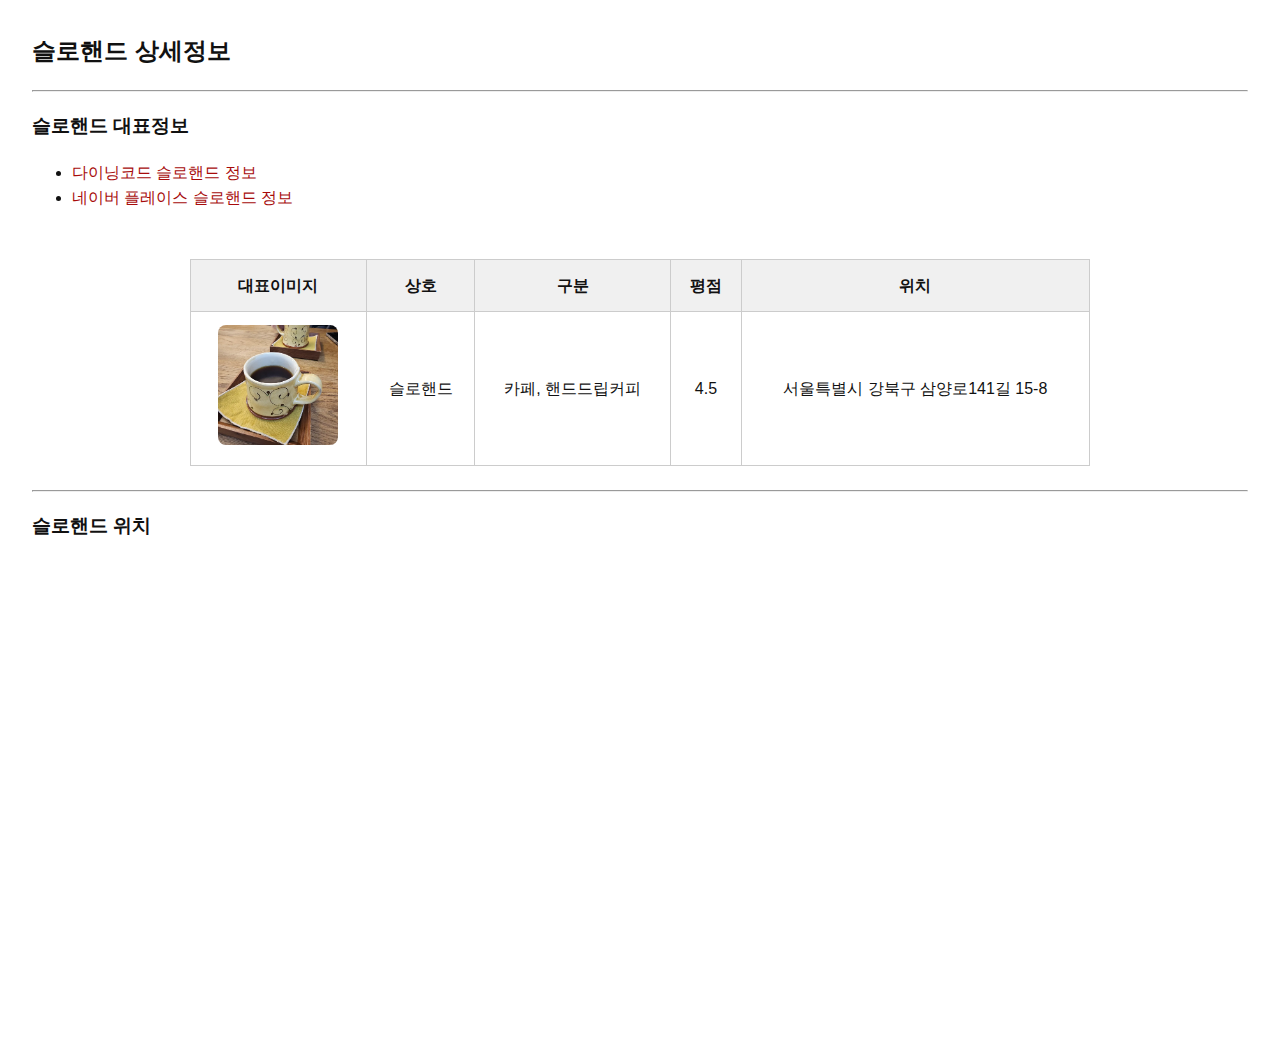
<file: pages/place9.html>
<!DOCTYPE html>
<html lang="ko">
  <head>
    <meta charset="utf-8">
    <title>슬로핸드 상세정보</title>
    <link rel="stylesheet" href="https://yujinshim05.github.io/dswu_yumm/style.css">
  </head>
  <body>

    <!--페이지 제목-->
    <h2>슬로핸드 상세정보</h2>
    <hr>

    <!--외부 정보 링크-->
    <h3>슬로핸드 대표정보</h3>
    <ul>
      <li><a href="https://www.diningcode.com/profile.php?rid=cUQQr8hYQ8fc" target="_blank">다이닝코드 슬로핸드 정보</a></li>
      <li><a href="https://map.naver.com/p/entry/place/1084989081?c=15.00,0,0,0,dh" target="_blank">네이버 플레이스 슬로핸드 정보</a></li>
    </ul>

    <!--매장 상세 정보 테이블-->
    <div class="table-wrapper">
      <table> 
        <thead>
          <tr>
            <th>대표이미지</th>
            <th>상호</th>
            <th>구분</th>
            <th>평점</th>
            <th>위치</th>
          </tr>
        </thead>
        <tbody>
          <tr>
            <td><img src="images/place9.jpg.webp" alt="슬로핸드" width="100" height="100"></td>
            <td>슬로핸드</td>
            <td>카페, 핸드드립커피</td>
            <td>4.5</td>
            <td>서울특별시 강북구 삼양로141길 15-8</td>
          </tr>
        </tbody>
      </table>
    </div>
    <hr>

    <!--지도-->
    <h3>슬로핸드 위치</h3>
    <iframe src="https://www.google.com/maps/embed?pb=!1m18!1m12!1m3!1d3158.9757430425366!2d127.00963127654356!3d37.649774319349696!2m3!1f0!2f0!3f0!3m2!1i1024!2i768!4f13.1!3m3!1m2!1s0x357cbdd9735035b3%3A0x38dc66b67f00a77!2z7Iqs66Gc7ZW465Oc!5e0!3m2!1sko!2skr!4v1741921884100!5m2!1sko!2skr" width="600" height="450" style="border:0;" allowfullscreen="" loading="lazy" referrerpolicy="no-referrer-when-downgrade"></iframe>
  </body>
</html>
</file>
<file: style.css>
/* 전체 기본 설정 */
body {
  font-family: 'Noto Sans KR', sans-serif;
  background-color: #fff;
  color: #111;
  margin: 2rem;
  line-height: 1.6;
}

/* 강조 텍스트 */
.highlight {
  color: red;
  font-weight: bold;
}

/* 제목 */
h1 {
  color: #a70b0b;
  text-align: center;
  font-size: 2.5rem;
}

/* 링크 스타일 */
a {
  color: #a70b0b;
  text-decoration: none;
}
a:hover {
  text-decoration: underline;
}

/* 표 스타일 */
.table-wrapper {
  overflow-x: auto;
  margin-top: 1rem;
}
table {
  width: 100%;
  border-collapse: collapse;
  margin-top: 1rem;
}

/* 모든 테이블 행에 hover 효과 추가 */
table tr:hover {
  background-color: #eef6ff;
  transition: background-color 0.3s ease;
}

th, td {
  padding: 0.8rem;
  border: 1px solid #ccc;
  text-align: center;
}
thead {
  background-color: #f0f0f0;
}

/* 이미지 크기 설정 */
td img {
  width: 120px;
  height: 120px;
  object-fit: cover;
  border-radius: 8px;
}

/* 반응형 글자 크기 */
table td, table th {
  font-size: clamp(0.8rem, 1.5vw, 1rem);
}


/* place 상세 페이지용 지도 박스 스타일 */
.map-container {
  margin-top: 1.5rem;
  border-radius: 8px;
  overflow: hidden;
  box-shadow: 0 0 8px rgba(0,0,0,0.1);
}

/* 표와 지도 등을 가운데로 정렬하기 위한 래퍼 */
.table-wrapper, .map-container {
  max-width: 900px;
  margin: 0 auto; /* 가운데 정렬 */
  padding: 1rem;
}
</file>
